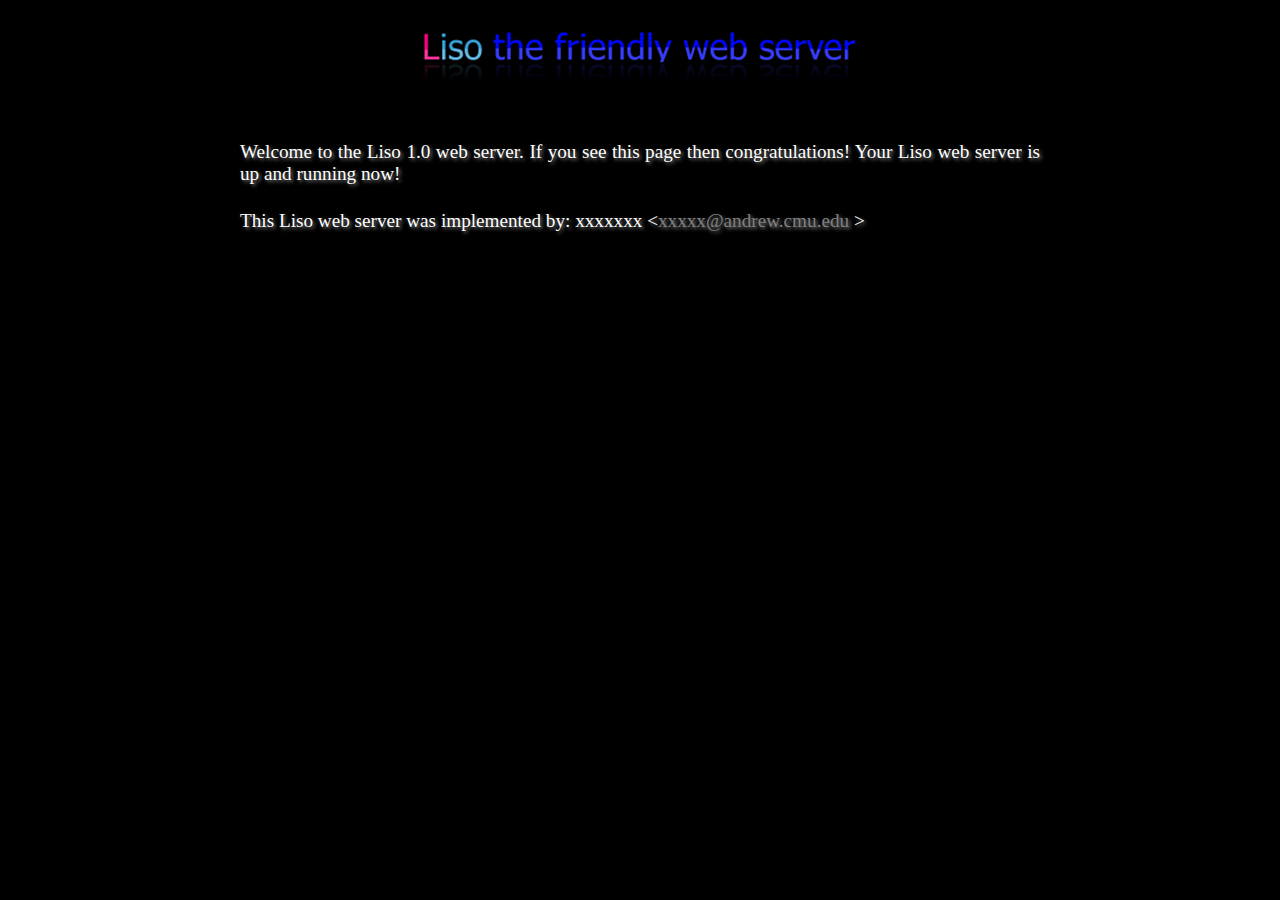
<file: static_site/index.html>
<!DOCTYPE html> 
<html xml:lang="en" lang="en" xmlns="http://www.w3.org/1999/xhtml">
    <head>
        <meta http-equiv="content-type" content="text/html; charset=utf-8" />
        <title>Liso the Friendly Web Server</title>
        <link rel="stylesheet" type="text/css" href="style.css" /> 
    </head>

    <body>
        <div id="page">
            <img src="images/liso_header.png" alt="Liso the Friendly Web Server"></img>
            <p>Welcome to the Liso 1.0 web server.  If you see this page then
               congratulations!  Your Liso web server is up and running now!</p>
            <p>This Liso web server was implemented by: xxxxxxx
               &#60;<a href="mailto:xxxxx@andrew.cmu.edu">xxxxx@andrew.cmu.edu
                    </a>&#62;</p>
        </div>
    </body>

</html>
</file>
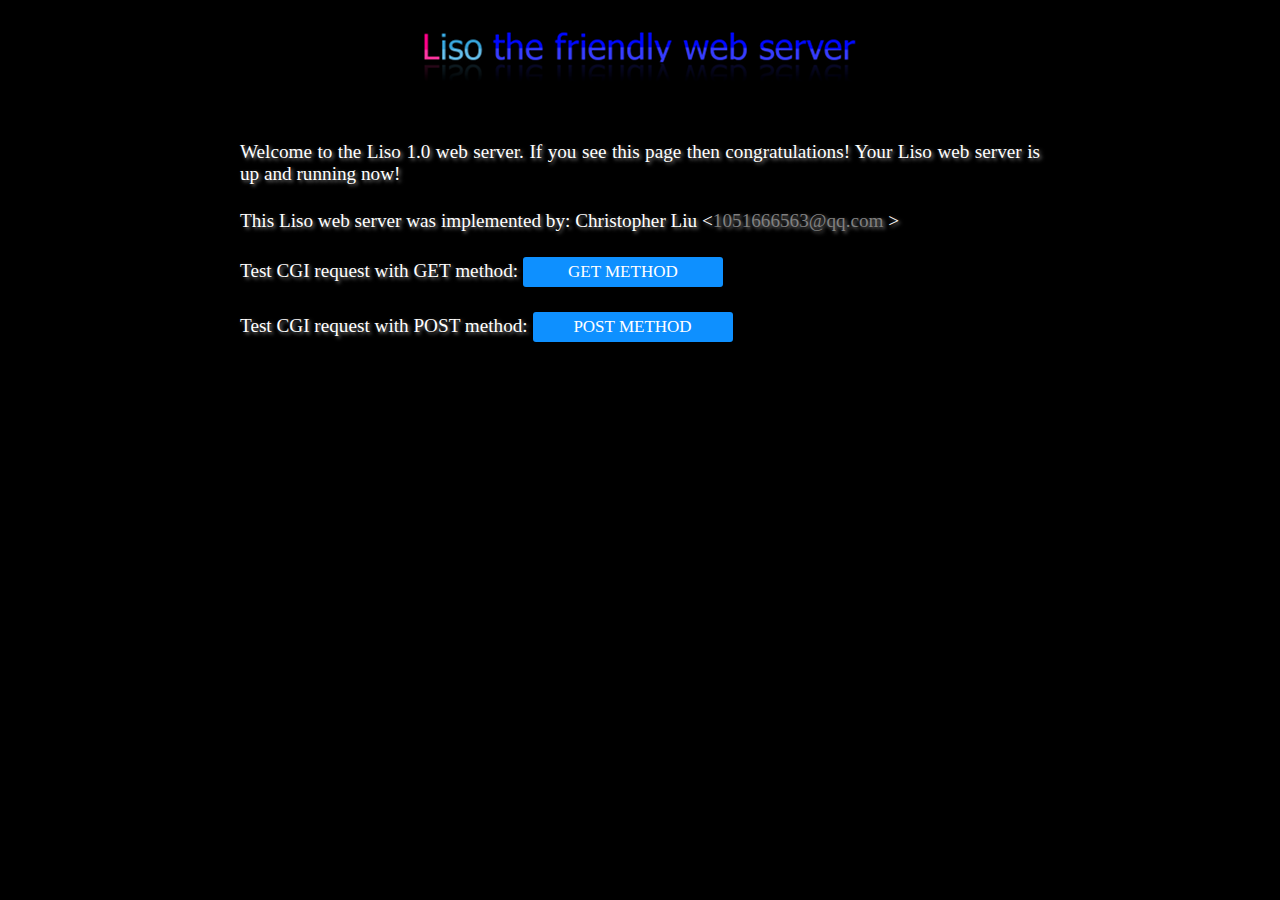
<file: Code/static_site/index.html>
<!DOCTYPE html> 
<html xml:lang="en" lang="en" xmlns="http://www.w3.org/1999/xhtml">
	<head>
		<meta http-equiv="content-type" content="text/html; charset=utf-8" />
		<title>Liso the Friendly Web Server</title>
		<link rel="stylesheet" type="text/css" href="style.css" /> 
<style>
.login-button { /* 按钮美化 */
	width: 200px; /* 宽度 */
	height: 30px; /* 高度 */
	border-width: 0px; /* 边框宽度 */
	border-radius: 3px; /* 边框半径 */
	background: #0E90FF; /* 背景颜色 */
	cursor: pointer; /* 鼠标移入按钮范围时出现手势 */
	outline: none; /* 不显示轮廓线 */
	font-family: Microsoft YaHei; /* 设置字体 */
	color: white; /* 字体颜色 */
	font-size: 17px; /* 字体大小 */
}
.login-button:hover { /* 鼠标移入按钮范围时改变颜色 */
	background: #5599FF;
}
</style>
	</head>

	<body>
		<div id="page">
			<img src="images/liso_header.png" alt="Liso the Friendly Web Server"></img>
			<p>Welcome to the Liso 1.0 web server.  If you see this page then
			congratulations!  Your Liso web server is up and running now!</p>
			<p>This Liso web server was implemented by: Christopher Liu
			&#60;<a href="mailto:1051666563@qq.com">1051666563@qq.com
			</a>&#62;</p>

	
			<form method="get" action="/cgiget.html">
				<p> Test CGI request with GET method: <button class="login-button" type="submit">GET METHOD</button></p>
			</form>
			<form method="get" action="/cgipost.html">
				<p> Test CGI request with POST method: <button class="login-button" type="submit">POST METHOD</button></p>
			</form>

		</div>
	</body>

</html>
</file>
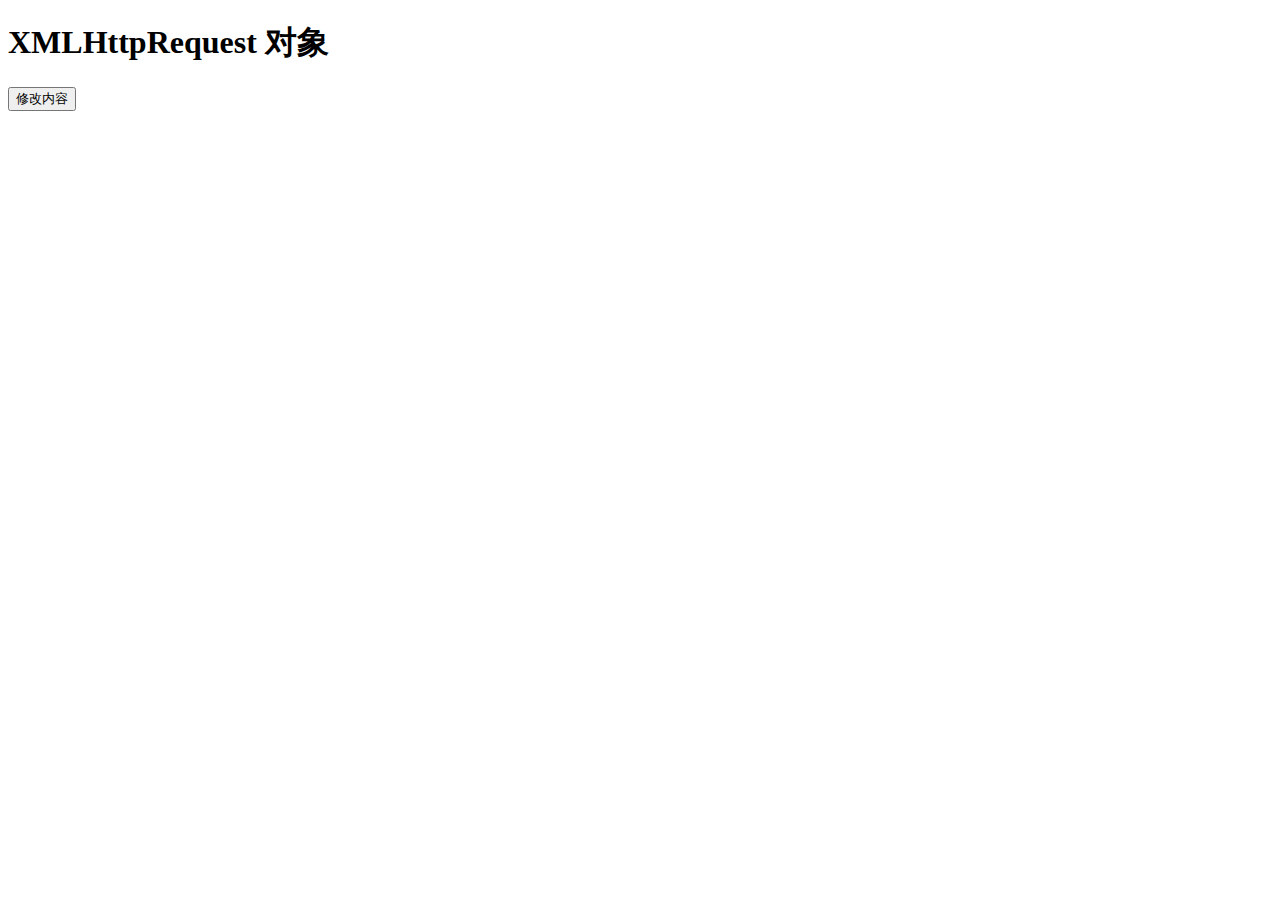
<file: Code/static_site/ajax1.html>
<!DOCTYPE html>
<html>
<body>

<div id="demo">
<h1>XMLHttpRequest 对象</h1>
<button type="button" onclick="loadDoc()">修改内容</button>
</div>

<script>
function loadDoc() {
  var xhttp = new XMLHttpRequest();
  xhttp.onreadystatechange = function() {
    if (this.readyState == 4 && this.status == 200) {
      document.getElementById("demo").innerHTML =
      this.responseText;
    }
  };
  xhttp.open("GET", "/doc_info.txt", true);
  xhttp.send();
}
</script>

</body>
</html>
</file>
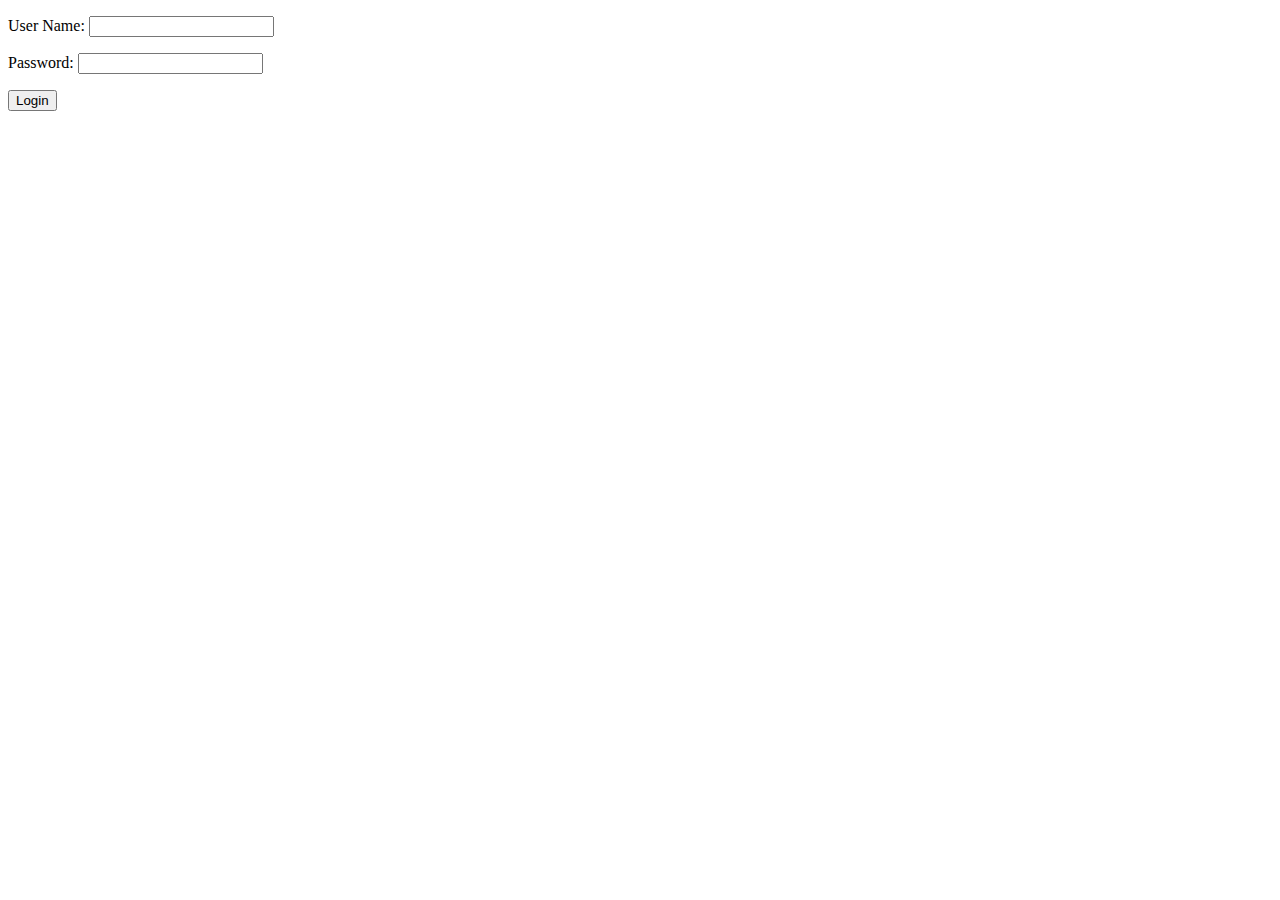
<file: Code/static_site/ajaxandform.html>
<!DOCTYPE html>
<!-- This is a GET form Loader -->
<html>
	<body>
		<title> Login Test </title>
		<div id="form">
			<form id="form1" onsubmit="return false" action="##" method="get">
				<p>User Name: <input name="userName" type="text" id="txtUserName"/></p>
				<p>Password:  <input name="password" type="password" id="txtPassword"/></p>
				<p><input type="button" value="Login" onclick="loading()"></p>
			</form>
		</div>
		<p id="demo"></p>
		<script>
			function loading(){
				var xhttp = new XMLHttpRequest();
				var userName = document.getElementById("txtUserName").value;
				var passWord = document.getElementById("txtPassword").value;
				xhttp.onreadystatechange = function(){
					if (this.status==200){
						document.getElementById("demo").innerHTML=this.responseText;
					}
				};
				var uri = "/cgi/ip.py";
				var para = "uName=" + userName + "&uPass=" + passWord;
				xhttp.open("GET", uri + "?" + para, true);
				xhttp.send();
			}
		</script>
	</body>			

</html>
</file>
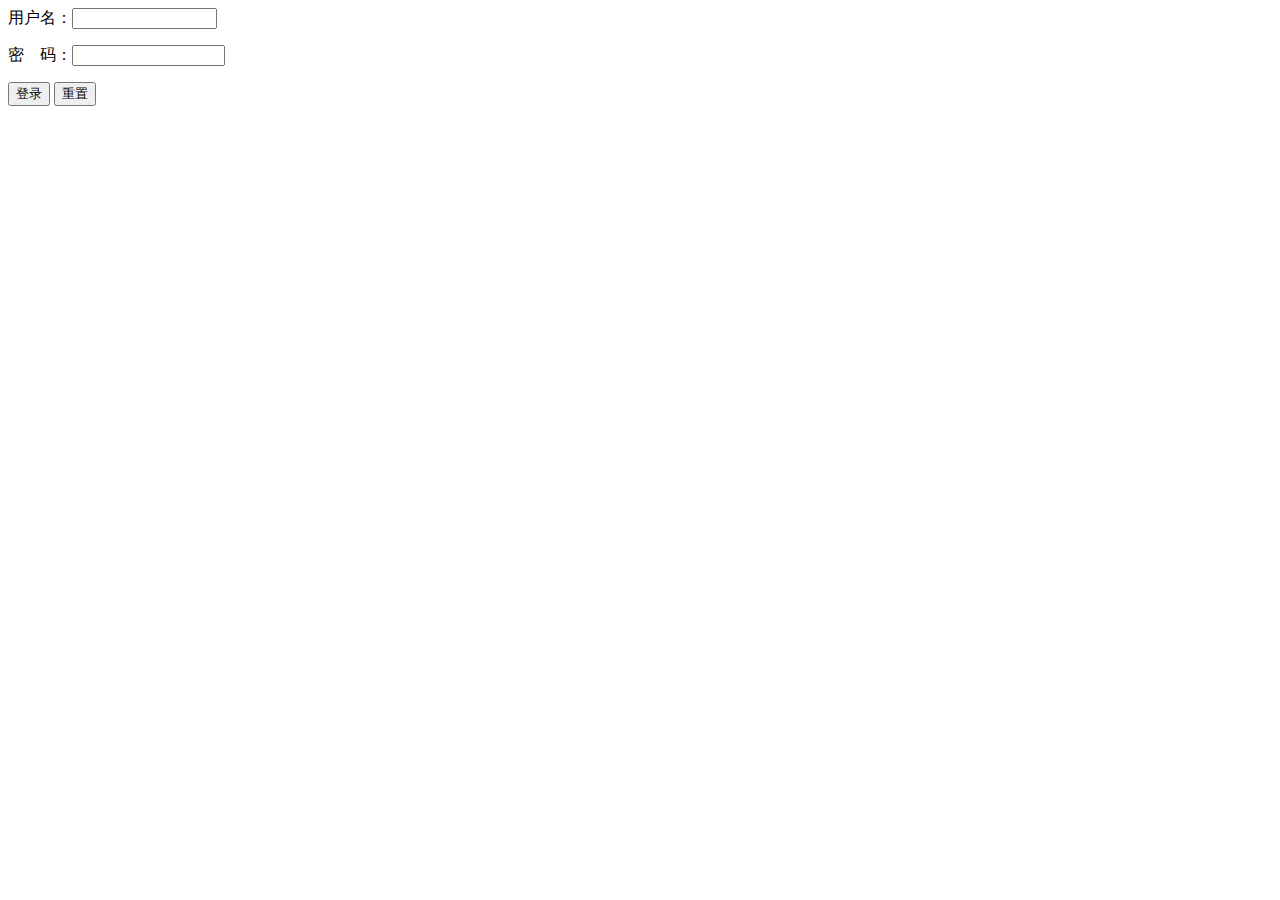
<file: Code/static_site/ajaxform.html>
<!DOCTYPE HTML PUBLIC "-//W3C//DTD HTML 4.01 Transitional//EN">
<html>
<head>
    <title>login test</title>
    <meta http-equiv="Content-Type" content="text/html; charset=UTF-8">
    <meta http-equiv="pragma" content="no-cache">
    <meta http-equiv="cache-control" content="no-cache">
    <meta http-equiv="expires" content="0">
    <meta http-equiv="keywords" content="keyword1,keyword2,keyword3">
    <meta http-equiv="description" content="ajax方式">
    <script src="http://apps.bdimg.com/libs/jquery/2.1.4/jquery.min.js"></script>
    <script type="text/javascript">
        function login() {
            $.ajax({
            //几个参数需要注意一下
                type: "POST",//方法类型
                dataType: "json",//预期服务器返回的数据类型
                url: "/users/login" ,//url
                data: $('#form1').serialize(),
                success: function (result) {
                    console.log(result);//打印服务端返回的数据(调试用)
                    if (result.resultCode == 200) {
                        alert("SUCCESS");
                    }
                    ;
                },
                error : function() {
                    alert("异常！");
                }
            });
        }
    </script>
</head>
<body>
<div id="form-div">
    <form id="form1" onsubmit="return false" action="##" method="post">
        <p>用户名：<input name="userName" type="text" id="txtUserName" tabindex="1" size="15" value=""/></p>
        <p>密　码：<input name="password" type="password" id="TextBox2" tabindex="2" size="16" value=""/></p>
        <p><input type="button" value="登录" onclick="login()">&nbsp;<input type="reset" value="重置"></p>
    </form>
</div>
</body>
</html>
</file>
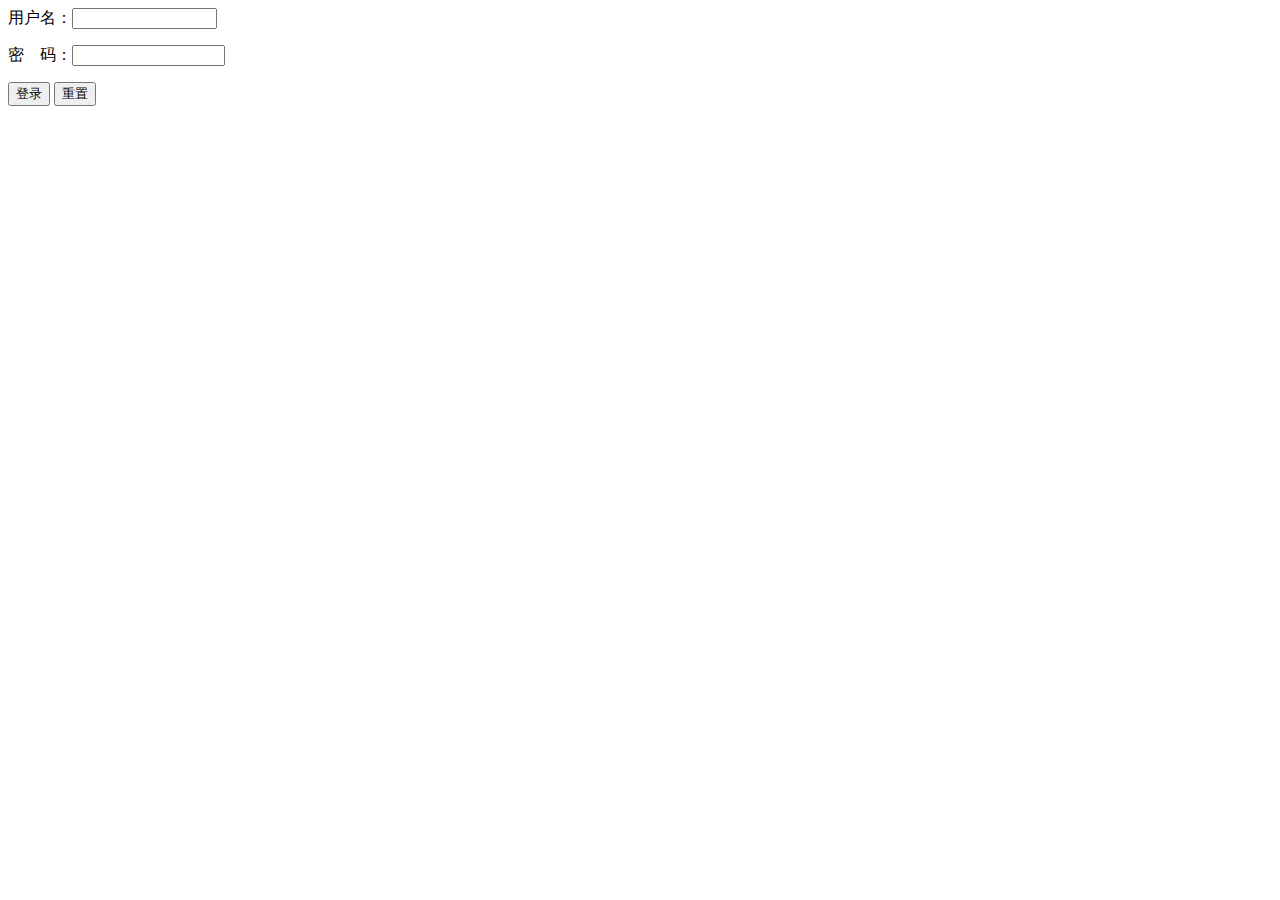
<file: Code/static_site/ajaxformget.html>
<!DOCTYPE HTML PUBLIC "-//W3C//DTD HTML 4.01 Transitional//EN">
<html>
<head>
    <title>login test</title>
    <meta http-equiv="Content-Type" content="text/html; charset=UTF-8">
    <meta http-equiv="pragma" content="no-cache">
    <meta http-equiv="cache-control" content="no-cache">
    <meta http-equiv="expires" content="0">
    <meta http-equiv="keywords" content="keyword1,keyword2,keyword3">
    <meta http-equiv="description" content="ajax方式">
    <script src="http://apps.bdimg.com/libs/jquery/2.1.4/jquery.min.js"></script>
    <script type="text/javascript">
        function login() {
            $.ajax({
            //几个参数需要注意一下
                type: "GET",//方法类型
                dataType: "json",//预期服务器返回的数据类型
                url: "/cgi/ip.py" ,//url
                data: $('#form1').serialize(),
                success: function (result) {
                    console.log(result);//打印服务端返回的数据(调试用)
                    if (result.resultCode == 200) {
                        alert("SUCCESS");
                    }
                    ;
                },
                error : function() {
                    alert("异常！");
                }
            });
        }
    </script>
</head>
<body>
<div id="form-div">
    <form id="form1" onsubmit="return false" action="##" method="post">
        <p>用户名：<input name="userName" type="text" id="txtUserName" tabindex="1" size="15" value=""/></p>
        <p>密　码：<input name="password" type="password" id="TextBox2" tabindex="2" size="16" value=""/></p>
        <p><input type="button" value="登录" onclick="login()">&nbsp;<input type="reset" value="重置"></p>
    </form>
</div>
</body>
</html>
</file>
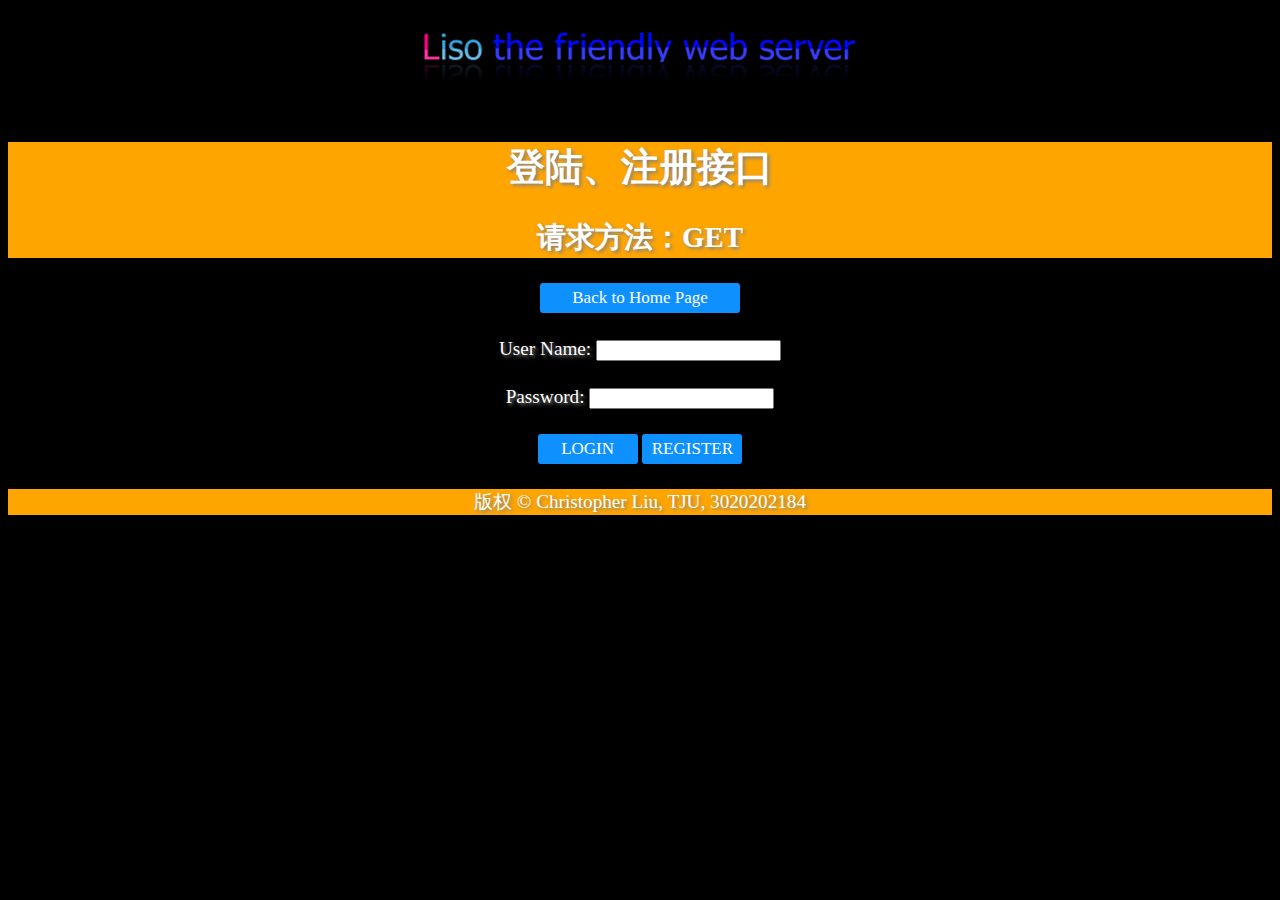
<file: Code/static_site/cgiget.html>
<!DOCTYPE html>
<!-- This is a GET form Loader -->
<html>
	<head>
		<meta http-equiv="content-type" content="text/html; charset=utf-8" />
		<title>Liso Register and Login</title>
		<link rel="stylesheet" type="text/css" href="style.css" /> 
		<style type="text/css">
p{
	text-align: center;
}
	button{
		text-align: center;
	}
	.login-button1 { /* 按钮美化 */
		width: 200px; /* 宽度 */
		height: 30px; /* 高度 */
		border-width: 0px; /* 边框宽度 */
		border-radius: 3px; /* 边框半径 */
		background: #0E90FF; /* 背景颜色 */
		cursor: pointer; /* 鼠标移入按钮范围时出现手势 */
		outline: none; /* 不显示轮廓线 */
		font-family: Microsoft YaHei; /* 设置字体 */
		color: white; /* 字体颜色 */
		font-size: 17px; /* 字体大小 */
	}
	.login-button { /* 按钮美化 */
		width: 100px; /* 宽度 */
		height: 30px; /* 高度 */
		border-width: 0px; /* 边框宽度 */
		border-radius: 3px; /* 边框半径 */
		background: #0E90FF; /* 背景颜色 */
		cursor: pointer; /* 鼠标移入按钮范围时出现手势 */
		outline: none; /* 不显示轮廓线 */
		font-family: Microsoft YaHei; /* 设置字体 */
		color: white; /* 字体颜色 */
		font-size: 17px; /* 字体大小 */
	}
	.login-button:hover { /* 鼠标移入按钮范围时改变颜色 */
		background: #5599FF;
	}
		</style>
	</head>
	<body>
		<img src="images/liso_header.png" alt="Liso the Friendly Web Server"></img>
		<div id="header" style="background-color:#FFA500;text-align: center;">
			<h1 >登陆、注册接口</h1>
			<h2 >请求方法：GET</h2>
		</div>

		<div id="content" style="background-color:#000000; margin: 0px auto;">	
			<form method="get" action="/">
				<p> <button class="login-button1" type="submit">Back to Home Page</button></p>
			</form>		

			<div id="form" style="align-self: center;">
				<form id="form1" onsubmit="return false" action="##" method="get" class="centered">
					<p>User Name: <input name="userName" type="text" id="txtUserName" style="align-self: center;"/></p>
					<p>Password: <input name="password" type="password" id="txtPassword"/></p>
					<p><button type="button" class="login-button" onclick="Login()">LOGIN</button>&nbsp;<button class="login-button" type="button" onclick="Register()">REGISTER</button></p>
				</form>
			</div>
		</div>
		<p id="Msg"></p>
		<p id="demo"></p>
		<p id="info"></p>
		<p id="secret"></p>
		<div id="footer" style="background-color:#FFA500;clear:both;text-align:center;">
			版权 © Christopher Liu, TJU, 3020202184
		</div>
		<script>
			function Login(){
				var xhttp = new XMLHttpRequest();
				var userName = document.getElementById("txtUserName").value;
				var passWord = document.getElementById("txtPassword").value;
				xhttp.onreadystatechange = function(){
					if (this.readyState == 4 && this.status==200){
						var obj = JSON.parse(this.responseText)
						document.getElementById("Msg").innerHTML = "登陆结果：";
						var results = obj["Results"];
						document.getElementById("demo").innerHTML="您好！来自 ip:" + results["Ip"] + " 的 " + decodeURIComponent(results["name"]) + " 您的登陆信息如下";
						if(obj["Code"]==="400"){
							document.getElementById("info").innerHTML="登陆失败！<br>" + obj["Msg"];
						}else{
							document.getElementById("info").innerHTML="登陆成功！<br>"+ "您是第 " + results["number"] + " 位用户<br>" +  "注册的时间是 " + results["created_at"] + "<br>" + "上次登陆的 Ip 地址为 " + results["lastIp"];
						}
						//					document.getElementById("secret").innerHTML = "";
					}
				};
				var uri = "/cgi/login.py";
				var para = "uName=" + userName + "&uPass=" + passWord;
				xhttp.open("GET", uri + "?" + para, true);
				xhttp.send();
			}
function Register(){
	var xhttp = new XMLHttpRequest();
	var userName = document.getElementById("txtUserName").value;
	var passWord = document.getElementById("txtPassword").value;
	xhttp.onreadystatechange = function(){
		if (this.readyState==4 && this.status==200){
			var obj = JSON.parse(this.responseText)
			document.getElementById("Msg").innerHTML = "注册结果：";
			var results = obj["Results"];
			document.getElementById("demo").innerHTML="您好！来自 ip:" + results["Ip"] + " 的 " + decodeURIComponent(results["name"]) + " 您的注册信息如下";
			if(obj["Code"]==="400"){
				document.getElementById("info").innerHTML="注册失败！<br>" + obj["Msg"];
			}else {
				document.getElementById("info").innerHTML="注册成功！<br>您注册的时间是 " + results["created_at"] + "<br>您的密码为 " + results["pass"] + "<br>您是第 " + results["number"] + " 位注册用户";
			}
			//		document.getElementById("secret").innerHTML="您当前使用的注册接口为 GET，有泄密风险，请使用 ... ";
		}
	};
	var uri = "/cgi/register.py";
	var para = "uName=" + userName + "&uPass=" + passWord;
	xhttp.open("GET", uri + "?" + para, true);
	xhttp.send();
}

		</script>
	</body>			

</html>
</file>
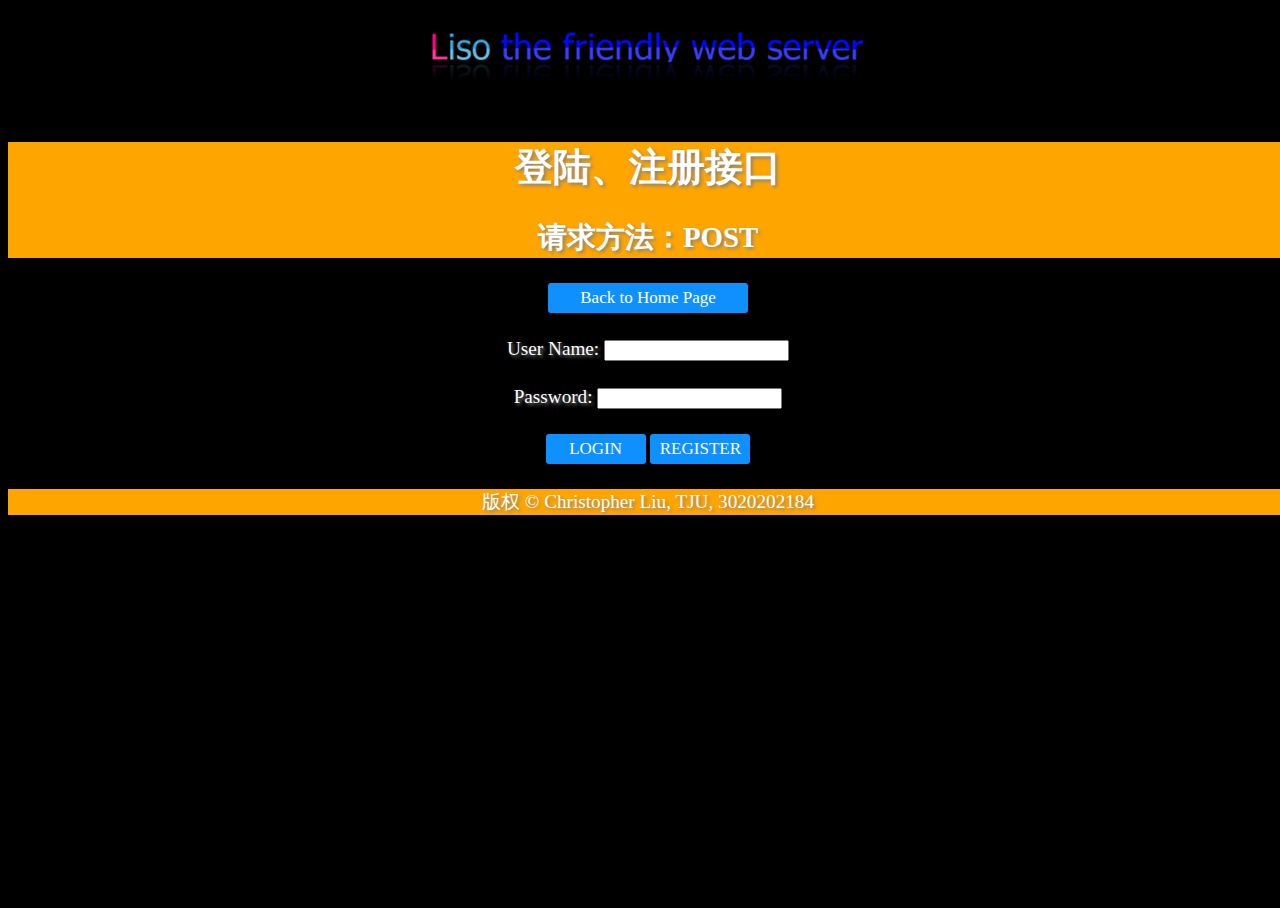
<file: Code/static_site/cgipost.html>
<!DOCTYPE html>
<!-- This is a GET form Loader -->
<html>
	<head>
		<meta http-equiv="content-type" content="text/html; charset=utf-8" />
		<title>Liso Register and Login</title>
		<link rel="stylesheet" type="text/css" href="style.css" /> 
		<style type="text/css">
html,body{width: 100%;height: 100%;}
.fa {text-align: center;height: 100%;}
.fa:before{content:'';display: inline-block;height: 100%;vertical-align: middle;}
.centered {display: inline-block;vertical-align: middle;background: black;width: 100%;}

p{
	text-align: center;
}
	button{
		text-align: center;
	}
	.login-button1 { /* 按钮美化 */
		width: 200px; /* 宽度 */
		height: 30px; /* 高度 */
		border-width: 0px; /* 边框宽度 */
		border-radius: 3px; /* 边框半径 */
		background: #0E90FF; /* 背景颜色 */
		cursor: pointer; /* 鼠标移入按钮范围时出现手势 */
		outline: none; /* 不显示轮廓线 */
		font-family: Microsoft YaHei; /* 设置字体 */
		color: white; /* 字体颜色 */
		font-size: 17px; /* 字体大小 */
	}
	.login-button { /* 按钮美化 */
		width: 100px; /* 宽度 */
		height: 30px; /* 高度 */
		border-width: 0px; /* 边框宽度 */
		border-radius: 3px; /* 边框半径 */
		background: #0E90FF; /* 背景颜色 */
		cursor: pointer; /* 鼠标移入按钮范围时出现手势 */
		outline: none; /* 不显示轮廓线 */
		font-family: Microsoft YaHei; /* 设置字体 */
		color: white; /* 字体颜色 */
		font-size: 17px; /* 字体大小 */
	}
	.login-button:hover { /* 鼠标移入按钮范围时改变颜色 */
		background: #5599FF;
	}
		</style>

	</head>
	<body>
		<img src="images/liso_header.png" alt="Liso the Friendly Web Server"></img>
		<div id="header" style="background-color:#FFA500;text-align: center;">
			<h1 >登陆、注册接口</h1>
			<h2 >请求方法：POST</h2>
		</div>
		<div id="content" style="background-color:#000000; margin: 0px auto;">
			<form method="get" action="/">
				<p> <button class="login-button1" type="submit">Back to Home Page</button></p>
			</form>		
			<div id="form" style="align-self: center;">
				<form id="form1" onsubmit="return false" action="##" method="get">
					<p>User Name: <input name="userName" type="text" id="txtUserName"/></p>
					<p>Password: <input name="password" type="password" id="txtPassword"/></p>
					<p><button type="button" class="login-button" onclick="Login()">LOGIN</button>&nbsp;<button class="login-button" type="button" onclick="Register()">REGISTER</button></p>
				</form>
			</div>
		</div>
		<p id="Msg"></p>
		<p id="demo"></p>
		<p id="info"></p>
		<p id="secret"></p>
		<div id="footer" style="background-color:#FFA500;clear:both;text-align:center;">
			版权 © Christopher Liu, TJU, 3020202184
		</div>
		<script>
			function Login(){
				var xhttp = new XMLHttpRequest();
				var userName = document.getElementById("txtUserName").value;
				var passWord = document.getElementById("txtPassword").value;
				xhttp.onreadystatechange = function(){
					if (this.readyState == 4 && this.status==200){
						var obj = JSON.parse(this.responseText)
						document.getElementById("Msg").innerHTML = "登陆结果：";
						var results = obj["Results"];
						document.getElementById("demo").innerHTML="您好！来自 ip:" + results["Ip"] + " 的 " + decodeURIComponent(results["name"]) + " 您的登陆信息如下";
						if(obj["Code"]==="400"){
							document.getElementById("info").innerHTML="登陆失败！<br>" + obj["Msg"];
						}else{
							document.getElementById("info").innerHTML="登陆成功！<br>您的第一次注册的时间是 " + results["created_at"] + "<br>" + "您上次登陆的 Ip 地址为 " + results["lastIp"];
						}
						document.getElementById("secret").innerHTML="";
					}
				};
				var uri = "/cgi/login.py";
				var para = "uName=" + userName + "&uPass=" + passWord;
				xhttp.open("POST", uri, true);
				xhttp.send(para);
			}
function Register(){
	var xhttp = new XMLHttpRequest();
	var userName = document.getElementById("txtUserName").value;
	var passWord = document.getElementById("txtPassword").value;
	xhttp.onreadystatechange = function(){
		if (this.readyState==4 && this.status==200){
			var obj = JSON.parse(this.responseText)
			document.getElementById("Msg").innerHTML = "注册结果：";
			var results = obj["Results"];
			document.getElementById("demo").innerHTML="您好！来自 ip:" + results["Ip"] + " 的 " + decodeURIComponent(results["name"]) + " 您的注册信息如下";
			if(obj["Code"]==="400"){
				document.getElementById("info").innerHTML="注册失败！<br>" + obj["Msg"];
			}else {
				document.getElementById("info").innerHTML="注册成功！<br>您注册的时间是 " + results["created_at"] + "<br>您的密码为 " + results["pass"] + "<br>您是第 " + results["number"] + " 位注册用户";
			}
			//		document.getElementById("secret").innerHTML="您当前使用的注册接口为 POST，相对安全";
		}
	};
	var uri = "/cgi/register.py";
	var para = "uName=" + userName + "&uPass=" + passWord;
	xhttp.open("POST", uri, true);
	xhttp.send(para);
}

		</script>
	</body>			

</html>
</file>
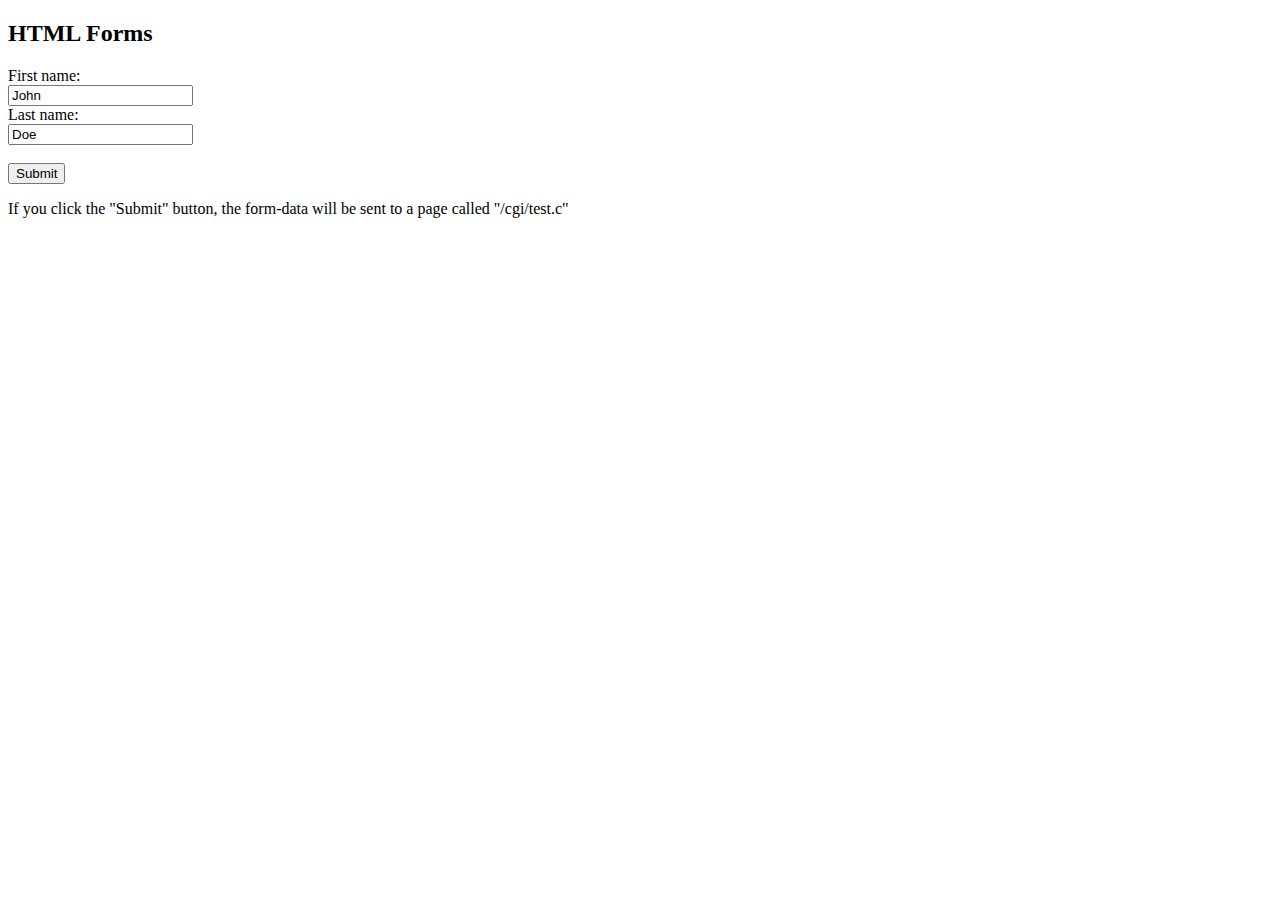
<file: Code/static_site/form.html>
<!DOCTYPE html>
<html>
<body>

<h2>HTML Forms</h2>

<form action="/cgi/test.c">
  <label for="fname">First name:</label><br>
  <input type="text" id="fname" name="fname" value="John"><br>
  <label for="lname">Last name:</label><br>
  <input type="text" id="lname" name="lname" value="Doe"><br><br>
  <input type="submit" value="Submit">
</form> 

<p>If you click the "Submit" button, the form-data will be sent to a page called "/cgi/test.c"</p>

</body>
</html>
</file>
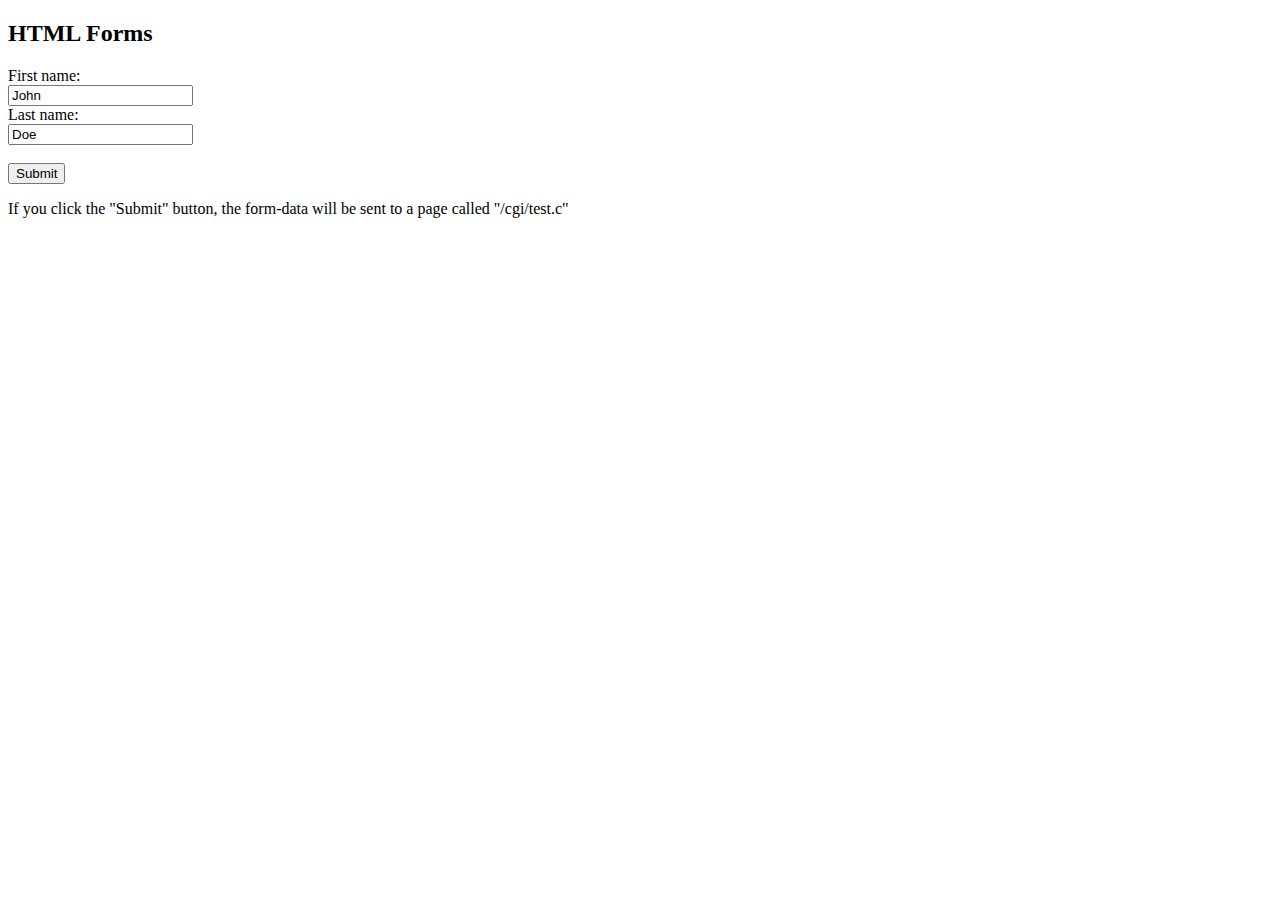
<file: Code/static_site/formpost.html>
<!DOCTYPE html>
<html>
<body>

<h2>HTML Forms</h2>

<form action="/cgi/test.c", method="post">
  <label for="fname">First name:</label><br>
  <input type="text" id="fname" name="fname" value="John"><br>
  <label for="lname">Last name:</label><br>
  <input type="text" id="lname" name="lname" value="Doe"><br><br>
  <input type="submit" value="Submit">
</form> 

<p>If you click the "Submit" button, the form-data will be sent to a page called "/cgi/test.c"</p>

</body>
</html>
</file>
<file: static_site/style.css>
body {  background-color: #000; font-family: Serif; font-size: 1.2em;
        color: #fff; text-shadow: #808080 0.1em 0.1em 0.2em; }
img { display: block; margin: auto; }
p { text-align: justify; margin-top: 25px; }

a { color: #808080; text-decoration: none; }

#page { width: 800px; margin: auto; }
</file>
<file: Code/static_site/style.css>
body {  background-color: #000; font-family: Serif; font-size: 1.2em;
        color: #fff; text-shadow: #808080 0.1em 0.1em 0.2em; }
img { display: block; margin: auto; }
p { text-align: justify; margin-top: 25px; }

a { color: #808080; text-decoration: none; }

#page { width: 800px; margin: auto; }
</file>
